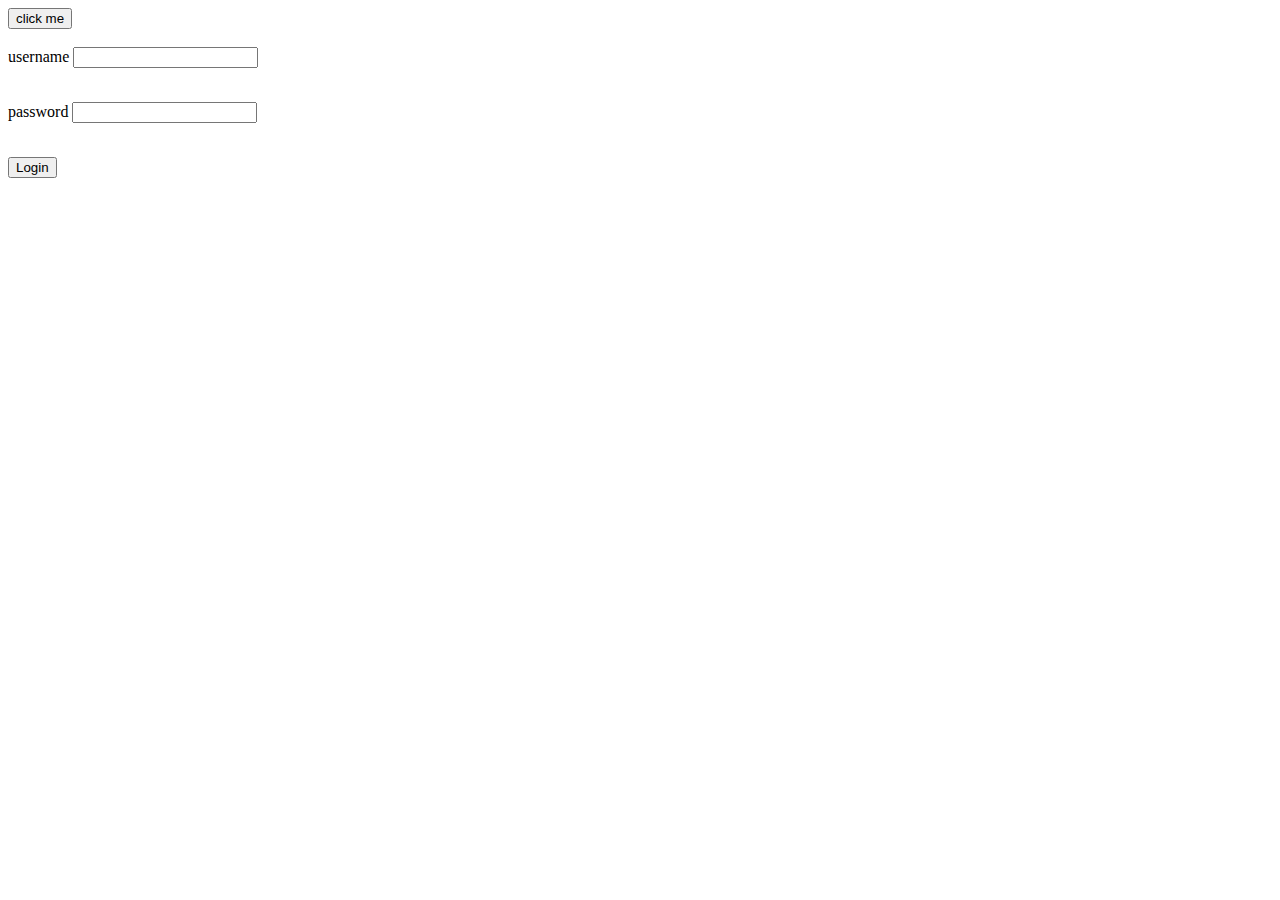
<file: index3.html>
<!DOCTYPE html>
<!--[if lt IE 7]>      <html class="no-js lt-ie9 lt-ie8 lt-ie7"> <![endif]-->
<!--[if IE 7]>         <html class="no-js lt-ie9 lt-ie8"> <![endif]-->
<!--[if IE 8]>         <html class="no-js lt-ie9"> <![endif]-->
<!--[if gt IE 8]>      <html class="no-js"> <!--<![endif]-->
<html>
  <head>
    <meta charset="utf-8">
    <meta http-equiv="X-UA-Compatible" content="IE=edge">
    <title>learning Javascript basic</title>
    <meta name="description" content="">
    <meta name="viewport" content="width=device-width, initial-scale=1">
    <!-- <link rel="stylesheet" href=""> -->
  </head>
  <body>
    <!--[if lt IE 7]>
      <p class="browsehappy">You are using an <strong>outdated</strong> browser. Please <a href="#">upgrade your browser</a> to improve your experience.</p>
    <![endif]-->
    <button id="btnClick" class="btn"> click me</button>
    <br/><br/>
    <form>
      <label>username</label>
      <input type="text" id="username" />
      <p id="errUser"></p>
      <br/>
      <label>password</label>
      <input type="password" id="password" />
      <p id="errPass"></p>
      <br/>
      <button type="button" id="btnLogin"> Login </button>
    </form>
    
    <!-- nhung ma nguon JS vao tai lieu HTML -->
    <!-- <script src="js/js-01.js"></script> -->
    <script src="js/js-dom.js"></script>
  </body>
</html>
</file>
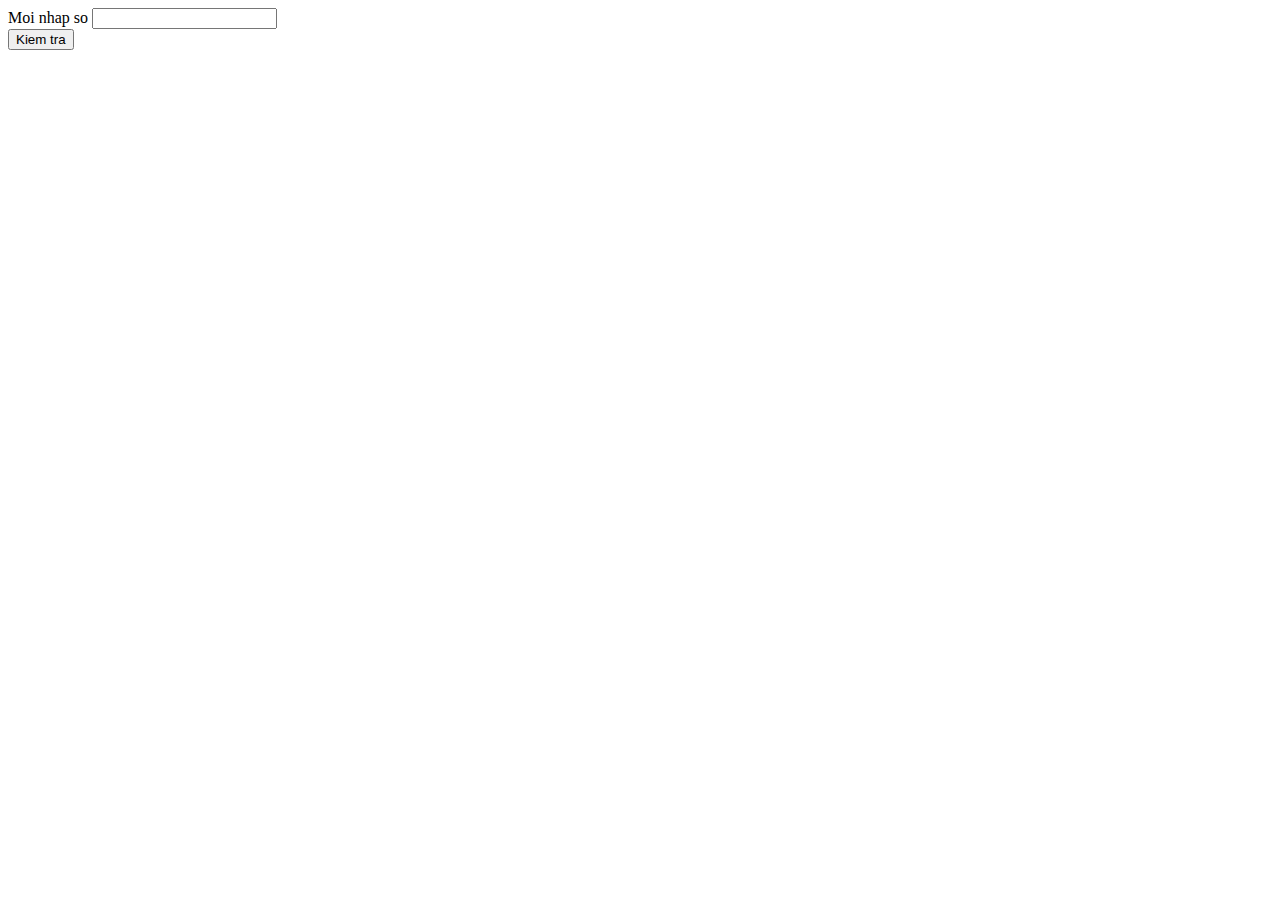
<file: index4.html>
<!DOCTYPE html>
<!--[if lt IE 7]>      <html class="no-js lt-ie9 lt-ie8 lt-ie7"> <![endif]-->
<!--[if IE 7]>         <html class="no-js lt-ie9 lt-ie8"> <![endif]-->
<!--[if IE 8]>         <html class="no-js lt-ie9"> <![endif]-->
<!--[if gt IE 8]>      <html class="no-js"> <!--<![endif]-->
<html>
  <head>
    <meta charset="utf-8">
    <meta http-equiv="X-UA-Compatible" content="IE=edge">
    <title>JS co ban</title>
    <meta name="description" content="">
    <meta name="viewport" content="width=device-width, initial-scale=1">
    <!-- <link rel="stylesheet" href=""> -->
  </head>
  <body>
    <!--[if lt IE 7]>
      <p class="browsehappy">You are using an <strong>outdated</strong> browser. Please <a href="#">upgrade your browser</a> to improve your experience.</p>
    <![endif]-->

    <label>Moi nhap so</label>
    <input type="number" id="txtNumber" />
    <br/>
    <button type="button" id="btnCheck"> Kiem tra</button>
    <p id="result"></p>

    <!-- <script src="js/js-02.js"></script> -->
    <script src="js/js-03.js"></script>
  </body>
</html>
</file>
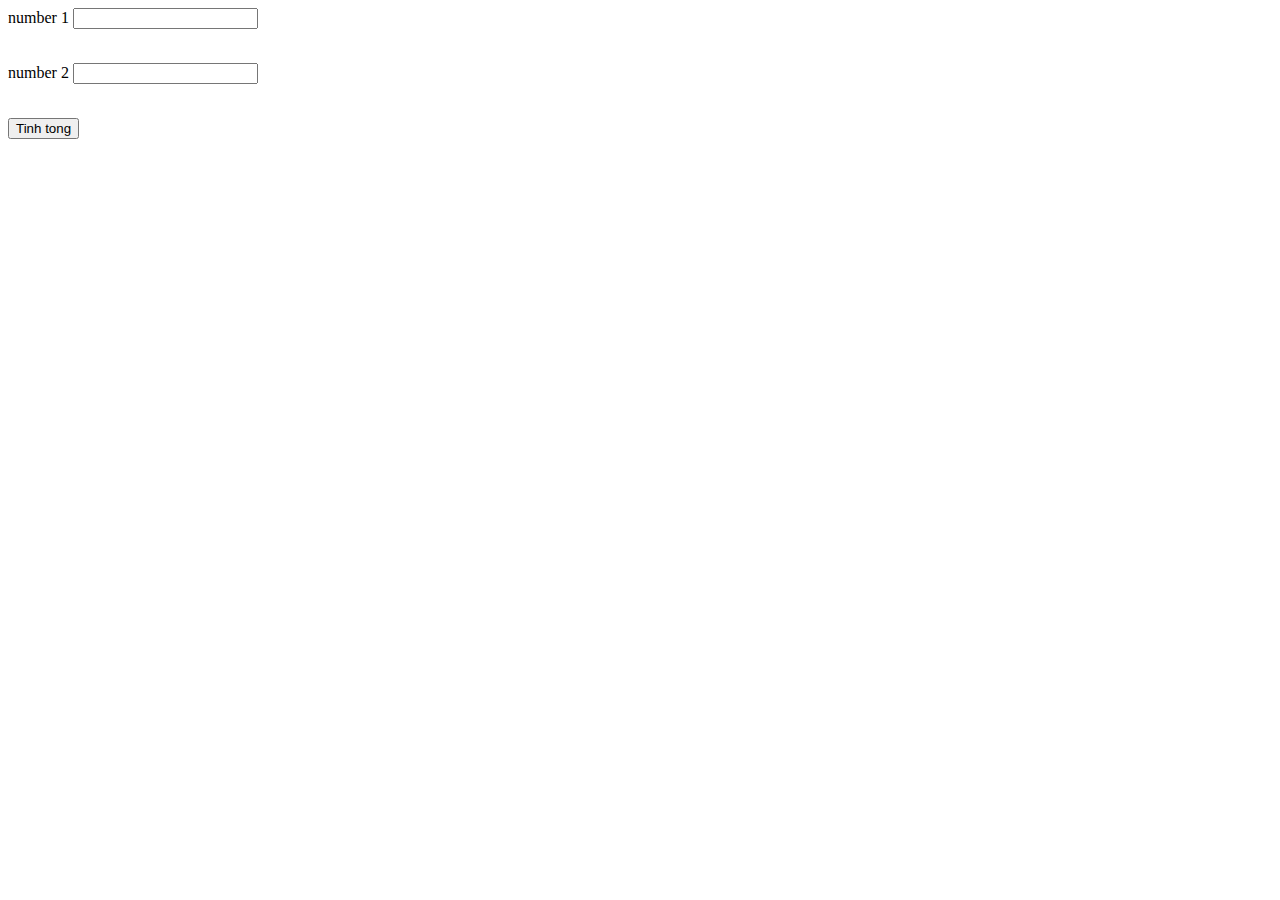
<file: index5.html>
<!DOCTYPE html>
<!--[if lt IE 7]>      <html class="no-js lt-ie9 lt-ie8 lt-ie7"> <![endif]-->
<!--[if IE 7]>         <html class="no-js lt-ie9 lt-ie8"> <![endif]-->
<!--[if IE 8]>         <html class="no-js lt-ie9"> <![endif]-->
<!--[if gt IE 8]>      <html class="no-js"> <!--<![endif]-->
<html>
  <head>
    <meta charset="utf-8">
    <meta http-equiv="X-UA-Compatible" content="IE=edge">
    <title>Tong hai so</title>
    <meta name="description" content="">
    <meta name="viewport" content="width=device-width, initial-scale=1">
    <!-- <link rel="stylesheet" href=""> -->
  </head>
  <body>
    <!--[if lt IE 7]>
      <p class="browsehappy">You are using an <strong>outdated</strong> browser. Please <a href="#">upgrade your browser</a> to improve your experience.</p>
    <![endif]-->
    <label>number 1</label>
    <input type="text" id="number_1" value="" />
    <p id="errNumber_1"></p>
    <br/>
    <label>number 2</label>
    <input type="text" id="number_2" value="" />
    <p id="errNumber_2"></p>
    <br/>
    <button type="button" id="btnSum"> Tinh tong</button>
    <h3 id="result"></h3>

    <script>
      // js ngay trong HTML
      // cach nay han che
      let sumNumber = document.getElementById('btnSum');
      sumNumber.onclick = function(){
        let n1 = document.getElementById('number_1');
        let n2 = document.getElementById('number_2');
        let err1 = document.getElementById('errNumber_1');
        let err2 = document.getElementById('errNumber_2');
        let result = document.getElementById('result');

        // de cac banj tu kiem tra - validation du lieu dau vao
        // mac dinh du lieu luon dep - luon la so
        let valN1 = n1.value;
        valN1 = parseFloat(valN1);

        let valN2 = n2.value;
        valN2 = parseFloat(valN2);

        let sum = valN1 + valN2;

        if(!isNaN(sum)){
          result.innerHTML = `Tong 2 so la : ${sum}`;
        } else {
          result.innerHTML = '';
        }
      }
    </script>
  </body>
</html>
</file>
